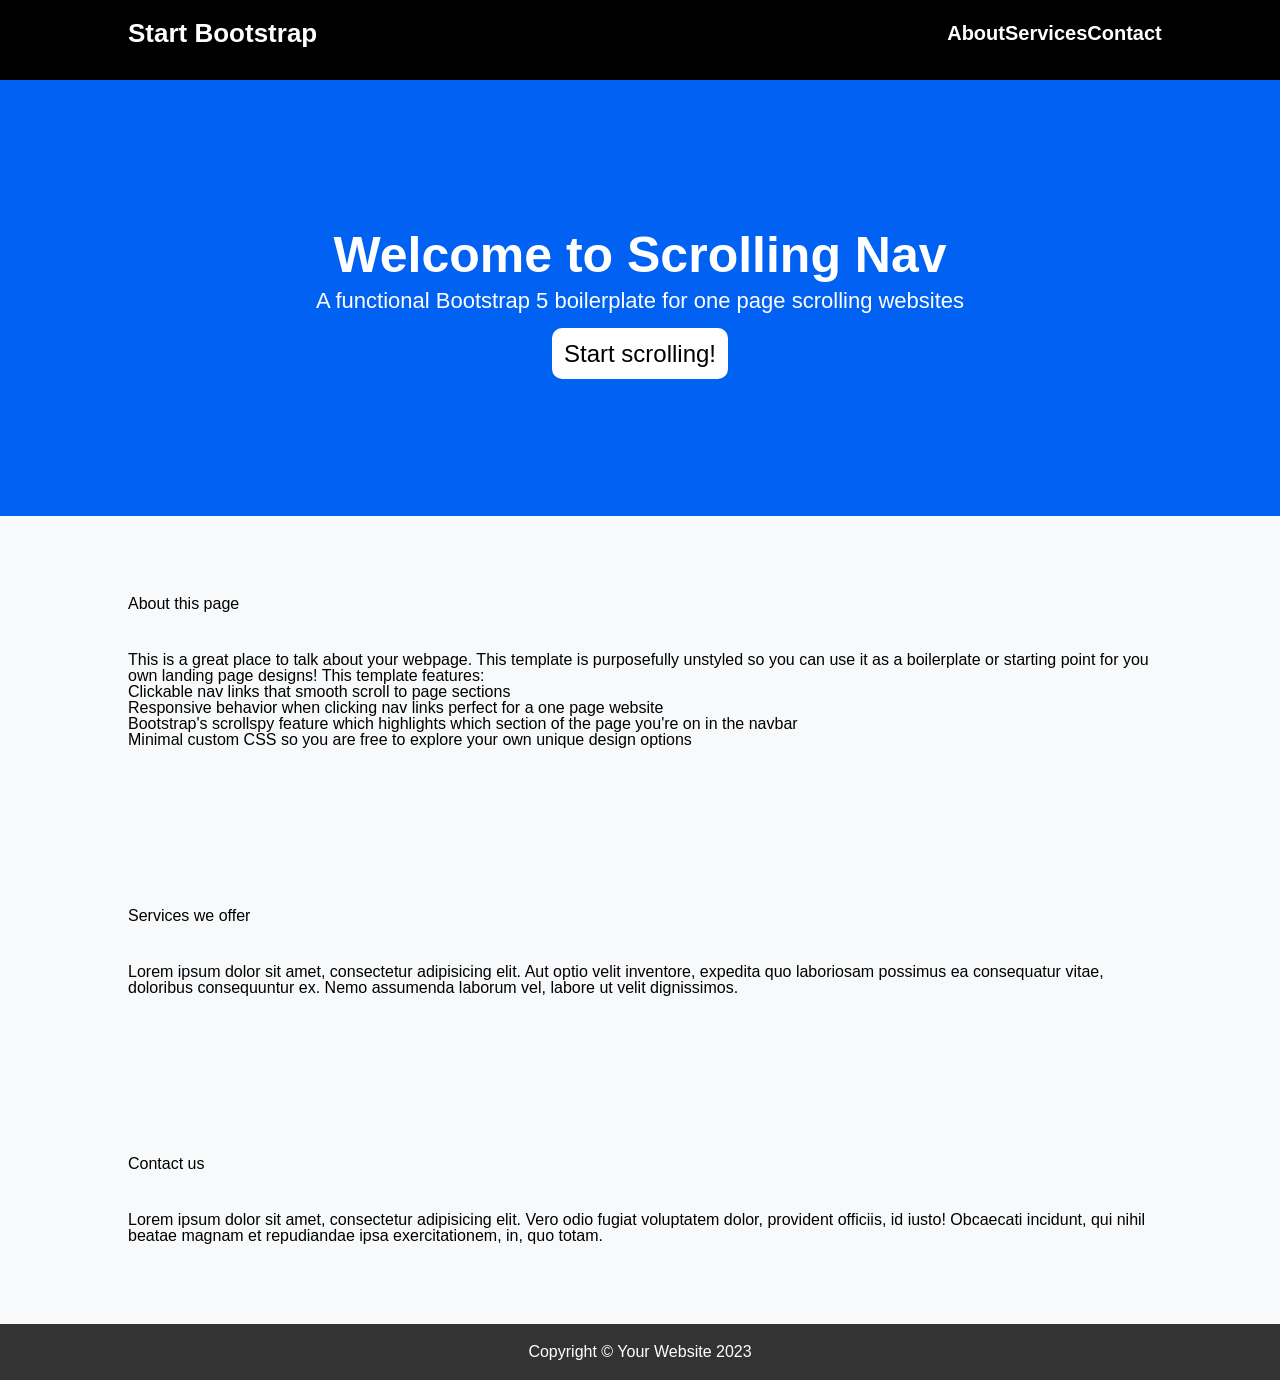
<file: Desktop/task1/homewrk.html>
<!DOCTYPE html>
<html lang="en">
<head>
    <meta charset="UTF-8">
    <meta name="viewport" content="width=device-width, initial-scale=1.0">
    <title>Startbootstrap</title>
    <link rel="stylesheet" href="./css/reset.css">
    <link rel="stylesheet" href="./css/style.css">
</head>
<body>
    <nav>
        <div class="container">
            <div class="logo">Start Bootstrap</div>
            <div class="nav-links">
                <a href="#about">About</a>
                <a href="#services">Services</a>
                <a href="#contact">Contact</a>
            </div>
        </div>
    </nav>


<header>
    <div class="begin">
    <h1 class="fw-bolder">Welcome to Scrolling Nav</h1>
    <p class="lead">A functional Bootstrap 5 boilerplate for one page scrolling websites</p>
   <a class="beginA" href="#about">Start scrolling!</a>
   
</div>
</header>

   <div class="about">
    <div class="container">
    <h2 id="about" >About this page</h2>
    <p>This is a great place to talk about your webpage. 
    This template is purposefully unstyled so you can use it as a 
    boilerplate or starting point for you own landing page designs! 
    This template features:</p>
    <ul>
        <li>Clickable nav links that smooth scroll to page sections</li>
        <li>Responsive behavior when clicking nav links perfect for a one page website </li>
        <li> Bootstrap's scrollspy feature which highlights which section of the page you're on in the navbar</li>
        <li>Minimal custom CSS so you are free to explore your own unique design options </li>
    </ul>
   </div>
   </div>


   <div class="services">
    <div class="container">
    <h2 id="services">Services we offer</h2>
    <p>Lorem ipsum dolor sit amet, consectetur adipisicing elit. Aut optio velit inventore, expedita quo laboriosam possimus ea consequatur vitae, doloribus consequuntur ex. Nemo assumenda laborum vel, labore ut velit dignissimos.</p>
</div>
   </div>


<div class="contact">
    <div class="container">
 <h2 id="contact"> Contact us</h2>
<p>Lorem ipsum dolor sit amet, consectetur adipisicing elit. Vero odio fugiat voluptatem dolor, provident officiis, id iusto! Obcaecati incidunt, qui nihil beatae magnam et repudiandae ipsa exercitationem, in, quo totam.</p>
</div>
</div>

<footer>
    <div class="container">
    <p>Copyright &copy; Your Website 2023</p>
    </div>

</footer>


</body>
</html>
</file>
<file: Desktop/task1/css/style.css>
body{
    background-color:rgb(225, 80, 80) ;
    margin:0;
    font-family: Arial, Helvetica, sans-serif;
}
*{
    box-sizing: border-box;
    text-decoration: none;
}

nav{
    background-color:black;
    height: 80px;  

}
nav .container{
    width: 80%;
    margin: 0 auto;
    display: flex;
    justify-content: space-between;
    align-items: center;
}

nav .logo {
    padding-top: 20px;
    color: white;
    font-size: 26px;
    font-weight: 900;
}

nav .nav-links {  
    padding-top: 20px;
    width: 20%;
    display: flex;
    justify-content: space-between;
    font-size: 20px;
    font-weight: 600;
}
nav .nav-links a {
    color: white;
}
.begin {
    text-align: center;
    padding: 150px 0;
    color: white;
    background-color: #0061f2;
}
.beginA{
    margin-top: 20px;
    width: 55%;
    padding: 12px;
    text-align: center;
    border-radius: 10px;
    text-decoration: none;
    color: black;
    background-color: white;
    font-size: 24px;
    margin-bottom: 28px;
}
.lead{
    font-size: 22px;
    padding-bottom: 30px;
    padding-top: 10px;
}
.fw-bolder{
    font-size: 50px;
    font-weight: bolder !important;
}
.about,
.services,
.contact {
    background-color: #f8f9fa;
    padding: 80px 0;
}

.container {
    width: 80%;
    margin: 0 auto;
}

.container h2 {
    margin-bottom: 40px;
}

footer {
    background-color: #333;
    color: white;
    padding: 20px 0;
    text-align: center;
}

footer .container {
    width: 80%;
    margin: 0 auto;
}
</file>
